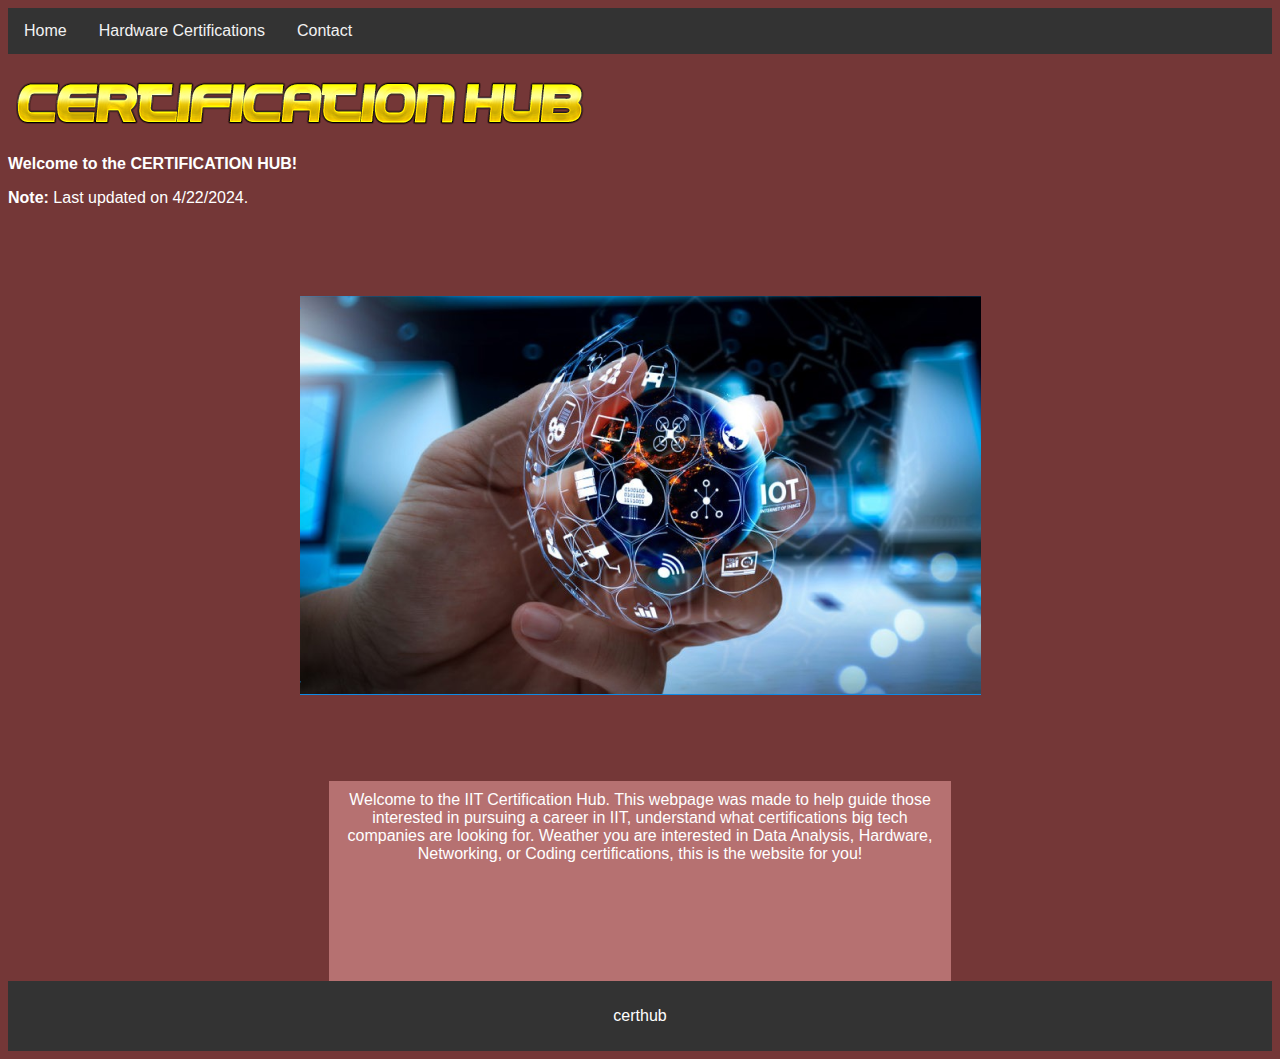
<file: index.html>
<!DOCTYPE html>
<html lang="en">
<head>
<script async src="https://www.googletagmanager.com/gtag/js?id=G-9TM34KC8M9"></script>
<script>
window.dataLayer = window.dataLayer || [];
function gtag(){dataLayer.push(arguments);}
gtag('js', new Date());
gtag('config', 'G-9TM34KC8M9');
</script>
<title>Certhub home</title>
<meta charset="utf-8">
<meta name="viewport" content="width=device-width, initial-scale=1">
<link rel="stylesheet" href="styles.css">
<meta name="description" content="IT Certification">
<meta name="keywords" content="IIT, Certification Hub, Certifications, Tech Companies, Data Analysis, Hardware, Networking, Coding, certhub">
<meta name="author" content="Aiden Levy">
</head>
<body>
<nav> 
<div class="topnav">
    <a href="https://aidenlevy.github.io/certsite/#">Home</a>
    <a href="https://aidenlevy.github.io/certsite/Hardware">Hardware Certifications</a>
    <a href="https://aidenlevy.github.io/certsite/contactus">Contact</a>
</div>
</nav>
<h2><img src="logo.png" alt="logo" width="579" height="55"></h2>
<p><strong>Welcome to the CERTIFICATION HUB!</strong></p>
<p><strong>Note:</strong> Last updated on 4/22/2024.</p>

<div class="header">
  <h2><img src="homepageimg.png" alt="main_image" width="681" height="399"></h2>
</div>

<div class="row">
  <div class="column side" style="background-color: #743737;"></div>
  <div class="column middle" style="background-color:#b67171;">Welcome to the IIT Certification Hub. This webpage was made to help guide those interested in pursuing
    a career in IIT, understand what certifications big tech companies are looking for. Weather you are
    interested in Data Analysis, Hardware, Networking, or Coding certifications, this is the website for you!</div>
  <div class="column side" style="background-color: #743737;"></div>
</div>

<div class="footer">
    <footer>
        <p>certhub</p>
    </footer>
</div>

</body>
</html>
</file>
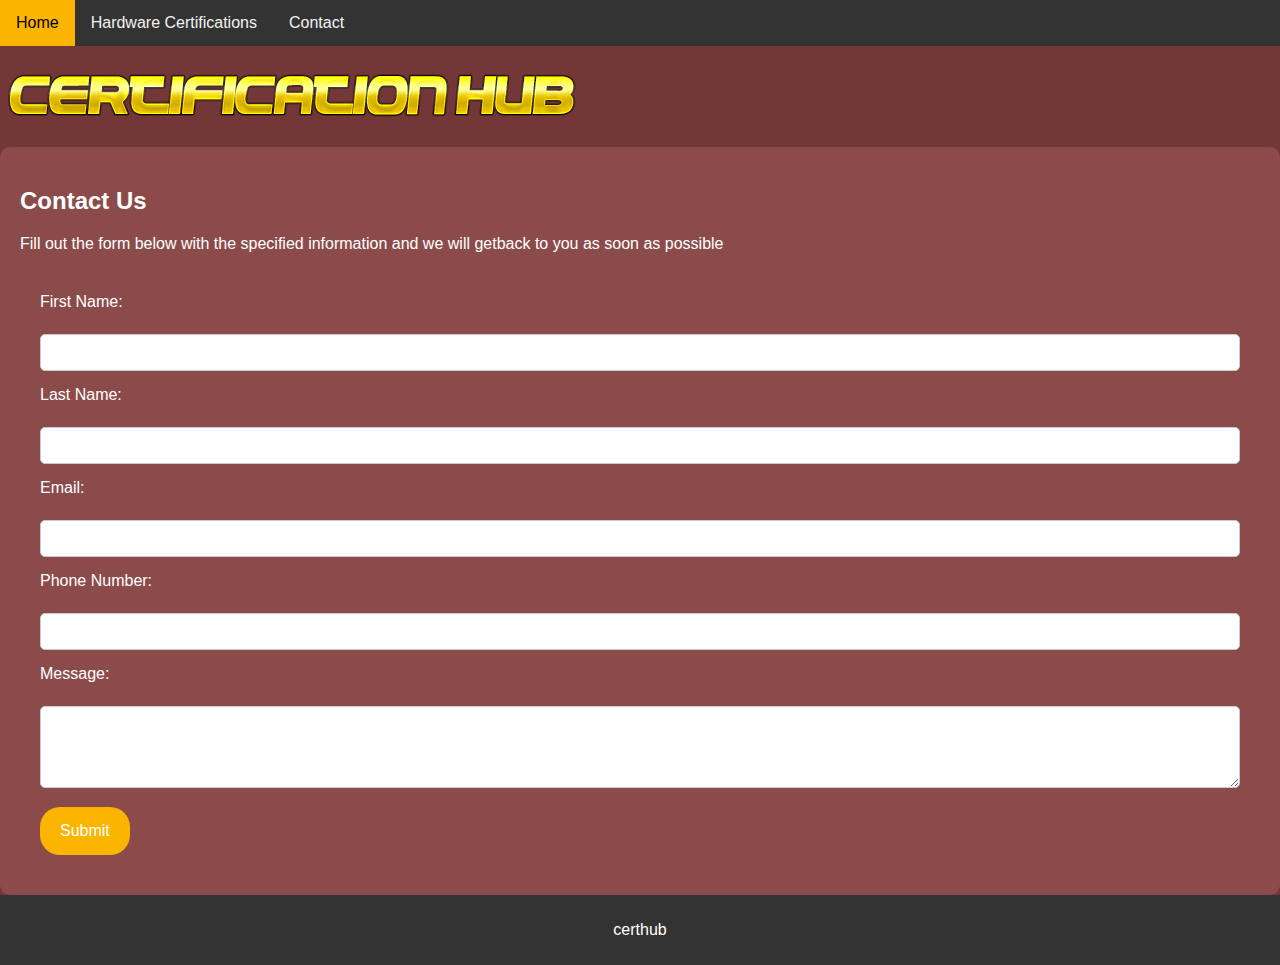
<file: contactus.html>
<!DOCTYPE html>
<html lang="en">
<head>
  <!-- Google tag (gtag.js) -->
<script async src="https://www.googletagmanager.com/gtag/js?id=G-9TM34KC8M9"></script>
<script>
  window.dataLayer = window.dataLayer || [];
  function gtag(){dataLayer.push(arguments);}
  gtag('js', new Date());

  gtag('config', 'G-9TM34KC8M9');
</script>
    <title>Contact Us</title>
    <meta charset="utf-8">
    <meta name="viewport" content="width=device-width, initial-scale=1">
    <link rel="stylesheet" href="contact_styles.css">
    <meta name="description" content="IT Certification">
    <meta name="keywords" content="IIT, Certification Hub, Certifications, Tech Companies, Data Analysis, Hardware, Networking, Coding, certhub">
    <meta name="author" content="Aiden Levy">
</head>
<body>

<div class="topnav">
  <a href="https://aidenlevy.github.io/certsite/#">Home</a>
  <a href="https://aidenlevy.github.io/certsite/Hardware">Hardware Certifications</a>
  <a href="https://aidenlevy.github.io/certsite/contactus">Contact</a>
</div>
<div class="logo">
<h2><img src="logo.png" alt="logo" width="579" height="55"></h2>
</div>
<div class="content">
  <h2>Contact Us</h2>
  <p>Fill out the form below with the specified information and we will getback to you as soon as possible</p>
  <form action="/submit_form.php" method="post">
    <label for="fname">First Name:</label><br>
    <input type="text" id="fname" name="fname" required><br>
    
    <label for="lname">Last Name:</label><br>
    <input type="text" id="lname" name="lname" required><br>
    
    <label for="email">Email:</label><br>
    <input type="email" id="email" name="email" required><br>
    
    <label for="phone">Phone Number:</label><br>
    <input type="tel" id="phone" name="phone" required><br>
    
    <label for="message">Message:</label><br>
    <textarea id="message" name="message" rows="4" cols="50" required></textarea><br>
    
    <input type="submit" value="Submit">
  </form>
</div>

<div class="footer">
  <p>certhub</p>
</div>

</body>
</html>
</file>
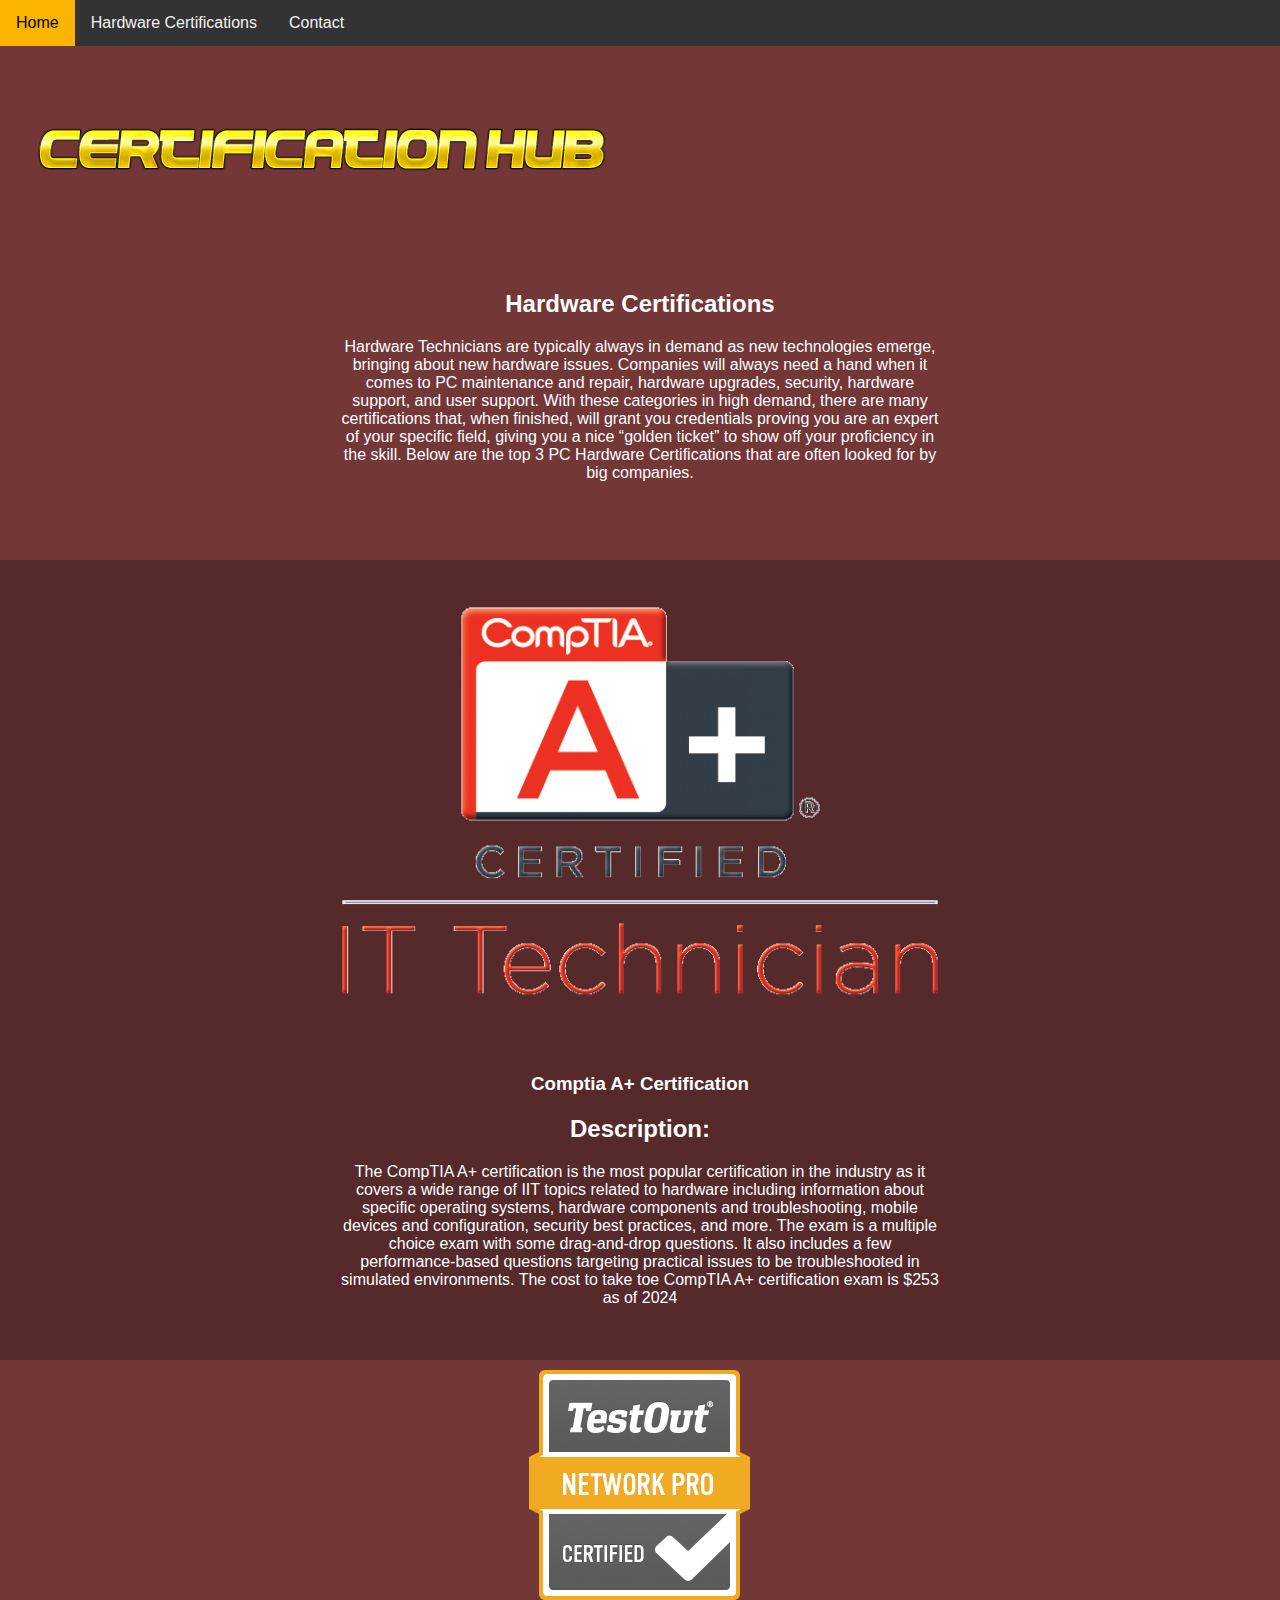
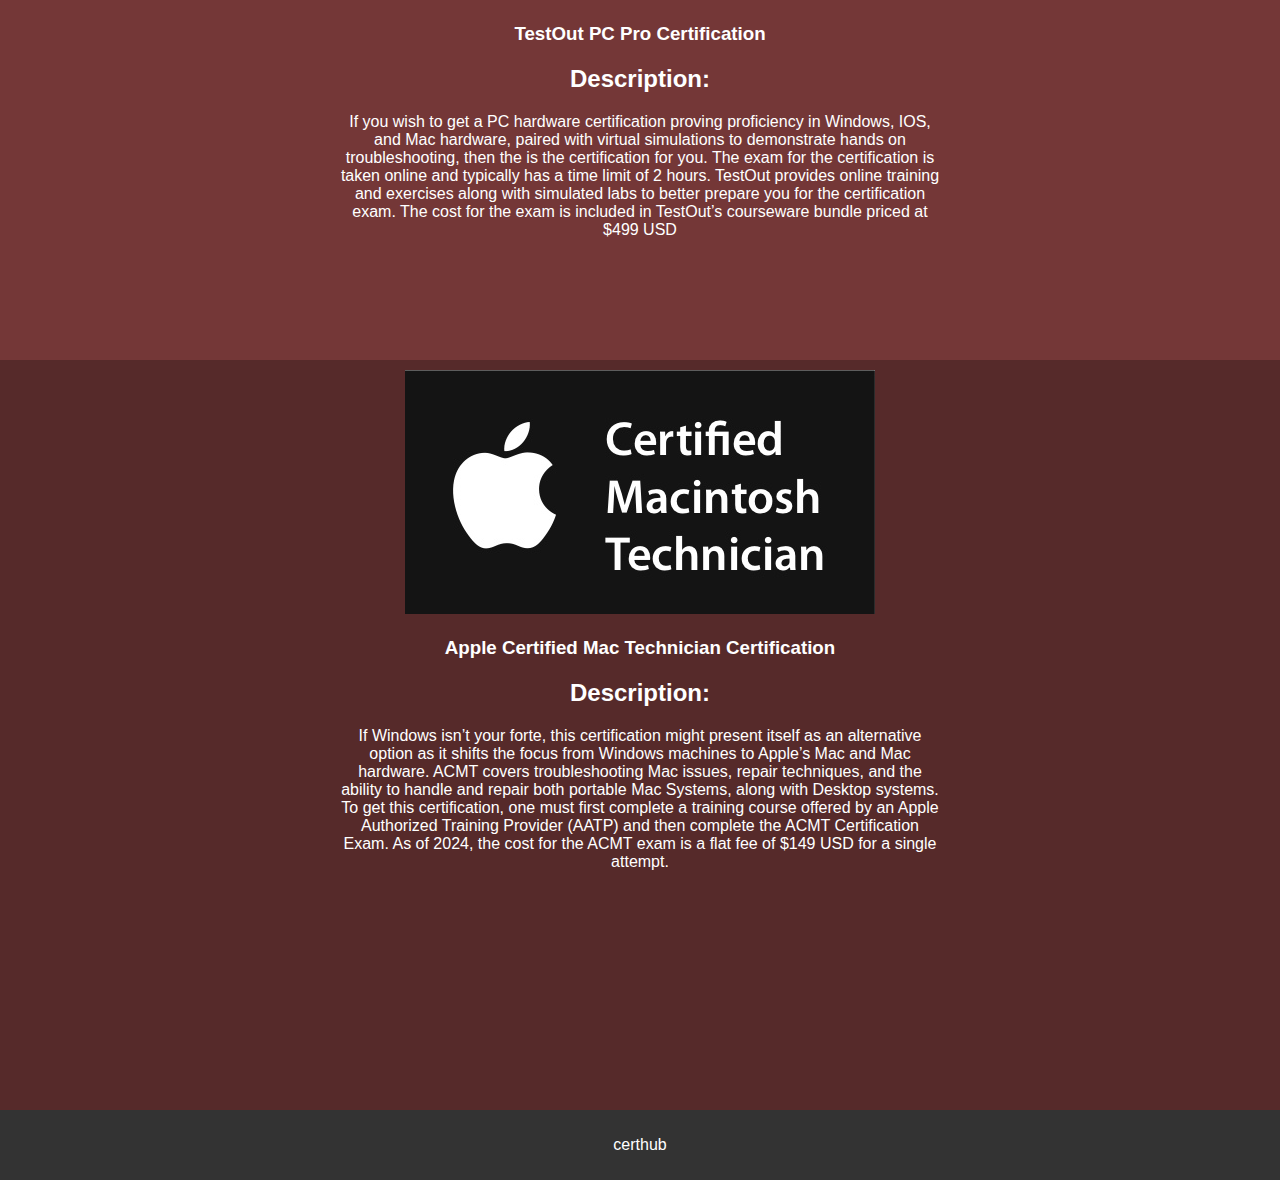
<file: Hardware.html>
<!DOCTYPE html>
<html lang="en">
<head>
    
    <!-- Google tag (gtag.js) -->
<script async src="https://www.googletagmanager.com/gtag/js?id=G-9TM34KC8M9"></script>
<script>
  window.dataLayer = window.dataLayer || [];
  function gtag(){dataLayer.push(arguments);}
  gtag('js', new Date());

  gtag('config', 'G-9TM34KC8M9');
</script>

    <title>Hardware Certifications</title>
    <meta charset="utf-8">
    <meta name="viewport" content="width=device-width, initial-scale=1">
    <link rel="stylesheet" href="hardware_styles.css">
    <meta name="description" content="IT zCertification">
    <meta name="keywords" content="IIT, Certification Hub, Certifications, Tech Companies, Data Analysis, Hardware, Networking, Coding, certhub">
    <meta name="author" content="Aiden Levy">
    
    <style>
        .sticky {
            position: fixed;
            top: 0;
            width: 100%;
            z-index: 1000;
        }
    </style>
</head>
<body>

<div class="topnav" id="navbar">
    <a href="https://aidenlevy.github.io/certsite/#">Home</a>
    <a href="https://aidenlevy.github.io/certsite/Hardware">Hardware Certifications</a>
    <a href="https://aidenlevy.github.io/certsite/contactus">Contact</a>
</div>
<div class="headerr">
<h2><img src="logo.png" alt="logo" width="579" height="55"></h2>
</div>
<div class="content">
  <h2>Hardware Certifications</h2>
  <p class="center-align">Hardware Technicians are typically always in demand as new technologies emerge, bringing about new
    hardware issues. Companies will always need a hand when it comes to PC maintenance and repair,
    hardware upgrades, security, hardware support, and user support. With these categories in high
    demand, there are many certifications that, when finished, will grant you credentials proving you are an
    expert of your specific field, giving you a nice “golden ticket” to show off your proficiency in the skill.
    Below are the top 3 PC Hardware Certifications that are often looked for by big companies.</p>
</div>
<div class="ctcertcontent">
    <img src="comptialogo.png" alt="comptia logo" width="768" height="480">
    <h3>Comptia A+ Certification</h3>
        <h2>Description: </h2>
        <p class="center-align">The CompTIA A+ certification is the most popular certification in the industry as it covers a
            wide range of IIT topics related to hardware including information about specific operating systems,
            hardware components and troubleshooting, mobile devices and configuration, security best practices,
            and more. The exam is a multiple choice exam with some drag-and-drop questions. It also includes a few
            performance-based questions targeting practical issues to be troubleshooted in simulated environments.
            The cost to take toe CompTIA A+ certification exam is $253 as of 2024
        </p>
</div>
<div class="tocertcontent">
    <img src="testoutlogo.png" alt="test_out_logo" width="232" height="230">
        <h3>TestOut PC Pro Certification</h3>
        <h2>Description: </h2>
        <p class="center-align">If you wish to get a PC hardware certification proving proficiency in
            Windows, IOS, and Mac hardware, paired with virtual simulations to demonstrate hands on
            troubleshooting, then the is the certification for you. The exam for the certification is taken online and
            typically has a time limit of 2 hours. TestOut provides online training and exercises along with simulated
            labs to better prepare you for the certification exam. The cost for the exam is included in TestOut’s
            courseware bundle priced at $499 USD
        </p>
</div>
<div class="acmtcertcontent">
    <img src="acmt.jpg" alt="apple_certified_mac_tech_logo" width="470" height="244">
        <h3>Apple Certified Mac Technician Certification</h3>
        <h2>Description: </h2>
        <p class="center-align">If Windows isn’t your forte, this certification might present itself
            as an alternative option as it shifts the focus from Windows machines to Apple’s Mac and Mac hardware.
            ACMT covers troubleshooting Mac issues, repair techniques, and the ability to handle and repair both
            portable Mac Systems, along with Desktop systems. To get this certification, one must first complete a
            training course offered by an Apple Authorized Training Provider (AATP) and then complete the ACMT
            Certification Exam. As of 2024, the cost for the ACMT exam is a flat fee of $149 USD for a single attempt.
        </p>
</div>
<div class="footer">
  <p>certhub</p>
</div>

<script>
    window.onscroll = function() {stickyNavbar()};

    var navbar = document.getElementById("navbar");
    var sticky = navbar.offsetTop;

    function stickyNavbar() {
        if (window.pageYOffset >= sticky) {
            navbar.classList.add("sticky");
        } else {
            navbar.classList.remove("sticky");
        }
    }
</script>

</body>
</html>
</file>
<file: styles.css>
* {
    box-sizing: border-box;
  }
  
  body {
    font-family: Arial, Helvetica, sans-serif;
    background-color: #743737;
    color: white; /* making text white bc my page bg is dark */
  }
  
  /* Style the top navigation bar */
  .topnav {
    overflow: hidden;
    background-color: #333;
  }
  
  /* Style the topnav links */
  .topnav a {
    float: left;
    display: block;
    color: #f2f2f2;
    text-align: center;
    padding: 14px 16px;
    text-decoration: none;
  }
  
  /* Change color on hover */
  .topnav a:hover {
    background-color: #fbb400;
    color: black;
  }
  
  /* Style the header */
  .header {
    padding: 30px;
    text-align: center;
    font-size: 35px;
  }
  
  /* Container for flexboxes */
  .row {
    display: -webkit-flex; /* looked up flexboxes on w3schools to learn how to implement downwards columns within my page */
    display: flex;
  }
  
  /* Creats columns that will help centralize content along with pad the sides of the center column with a darker color than the column housing the text */
  .column {
    padding: 10px;
    height: 200px; /* giving my columns some height */
    text-align: center;
  }
  
  /* Left and right column */
  .column.side {
     -webkit-flex: 1;
     -ms-flex: 1;
     flex: 1;
  }
  
  /* Middle column */
  .column.middle {
    -webkit-flex: 2;
    -ms-flex: 2;
    flex: 2;
  }
  
  /* Style the footer */
  .footer {
    background-color: #333;
    padding: 10px;
    color: white;
    text-align: center;
  }
  
  /* Responsive layout - makes the three columns stack on top of each other instead of next to each other */
  @media (max-width: 600px) {
    .row {
      -webkit-flex-direction: column;
      flex-direction: column;
    }
  }
</file>
<file: contact_styles.css>
* {
  box-sizing: border-box;
  font-family: Arial, Helvetica, sans-serif;
}

body {
  margin: 0;
  font-family: Arial, Helvetica, sans-serif;
  background-color: #743737;
}

/* Style the top navigation bar */
.topnav {
  overflow: hidden;
  background-color: #333;
}

/* Style the topnav links */
.topnav a {
  float: left;
  display: block;
  color: #f2f2f2;
  text-align: center;
  padding: 14px 16px;
  text-decoration: none;
}

/* Change color on hover */
.topnav a:hover {
  background-color: #fbb400;
  color: black;
}

/* Style the content */
.content {
  background-color: #8c4b4b;
  padding: 20px;
  border-radius: 10px;
  margin-top: 20px;
  color: white;
}

/* Style the form */
form {
  background-color: transparent;
  padding: 20px;
  border-radius: 10px;
  margin-top: 20px;
}

/* Style the form labels */
form label {
  display: block;
  margin-bottom: 5px;
  color: white; /* Change text color to white */
}

/* Style the form input fields */
form input[type="text"],
form input[type="email"],
form input[type="tel"],
form textarea {
  width: 100%;
  padding: 10px;
  margin-bottom: 15px;
  border: 1px solid #ccc;
  border-radius: 5px;
  box-sizing: border-box;
  color: rgb(0, 0, 0); /* Change text color to white */
}

/* Style the form textarea */
form textarea {
  resize: vertical; /* Allow vertical resizing */
  color: rgb(0, 0, 0); /* Change text color to white */
}

/* Style the submit button */
form input[type="submit"] {
  background-color: #fbb400;
  color: #fff;
  border: none;
  padding: 15px 20px;
  font-size: 16px;
  border-radius: 20px;
  cursor: pointer;
  transition: background-color 0.3s ease;
}

/* Change submit button color on hover */
form input[type="submit"]:hover {
  background-color: #eaa600;
}

/* Style the footer */
.footer {
  background-color: #333;
  padding: 10px;
  text-align: center;
  margin-top: auto;
  color: white;
}

.logo {
  background-color: #743737;
}
</file>
<file: hardware_styles.css>
* {
    box-sizing: border-box;
}


body {
    margin: 0;
    font-family: Arial, Helvetica, sans-serif;
    color: white;
}

/* Style the top navigation bar */
.topnav {
    overflow: hidden;
    background-color: #333;
  }
  
  /* Style the topnav links */
  .topnav a {
    float: left;
    display: block;
    color: #f2f2f2;
    text-align: center;
    padding: 14px 16px;
    text-decoration: none;
  }
  
  /* Change color on hover */
  .topnav a:hover {
    background-color: #fbb400;
    color: black;
  }
  .headerr {
    background-color: #743737; /* Background color for the header */
    padding: 30px;
    font-size: 35px;
    color: white; /* Text color for the header */
}

/* Style the content */
.content {
    background-color: #743737;
    padding: 10px;
    height: 300px; /* Should be removed. Only for demonstration */
    text-align: center; /* Center-align the text within the content div */
}

/* Style the content */
.ctcertcontent {
    background-color: #562a2a;
    padding: 10px;
    height: 800px; /* Should be removed. Only for demonstration */
    text-align: center; /* Center-align the text within the content div */
}
/* Style the content */
.tocertcontent {
    background-color: #743737;
    padding: 10px;
    height: 600px; /* Should be removed. Only for demonstration */
    text-align: center; /* Center-align the text within the content div */
}
/* Style the content */
.acmtcertcontent {
    background-color: #562a2a;
    padding: 10px;
    height: 750px; /* Should be removed. Only for demonstration */
    text-align: center; /* Center-align the text within the content div */
}

/* Style the footer */
.footer {
    text-align: center;
    padding: 10px;
    background-color: #333;

}

/* Center-align text for the description*/
.center-align {
    text-align: center;
    width: 600px; /* set the width of the container */ 
    margin: 0 auto;
}
</file>
